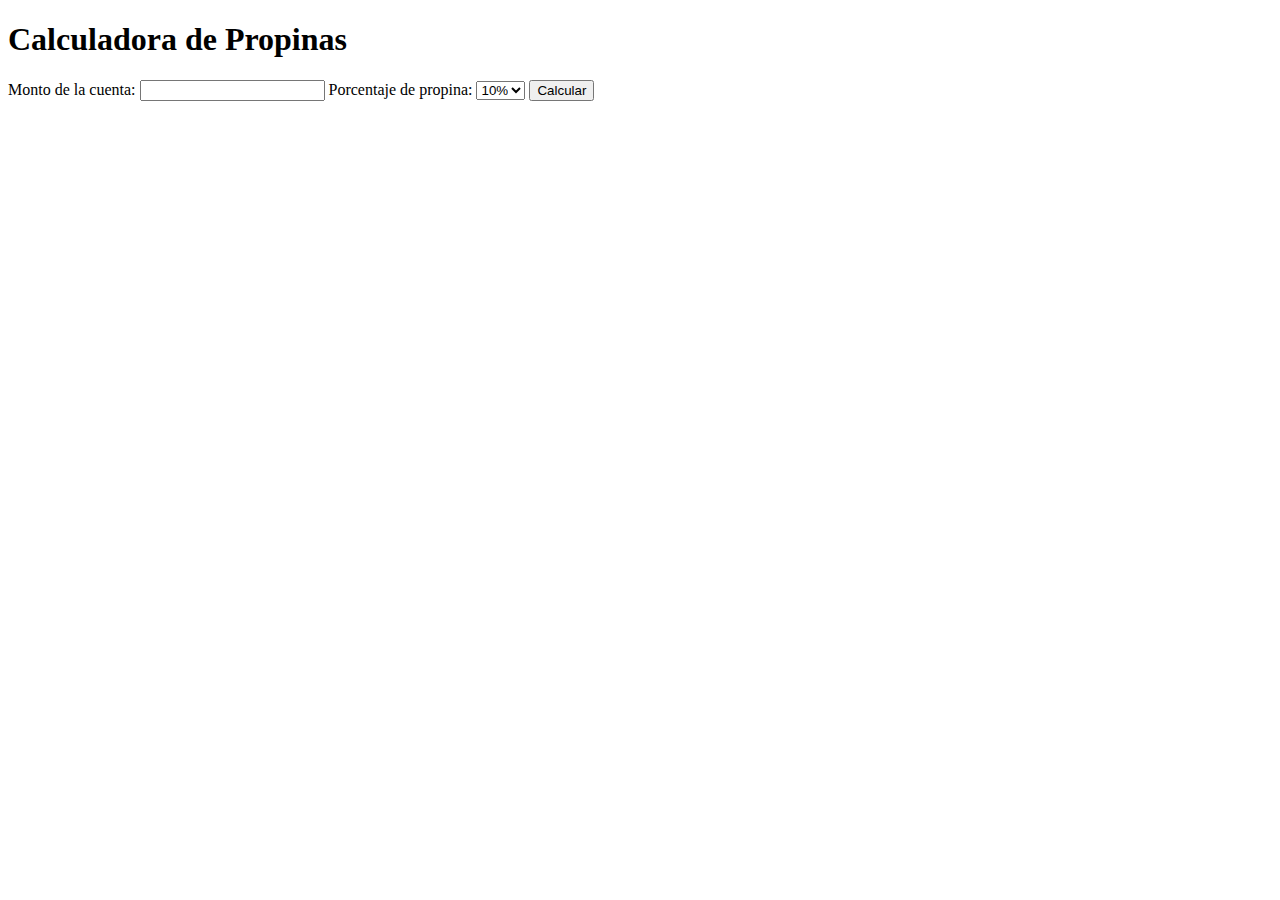
<file: index.html>
<!DOCTYPE html>
<html>
<head>
  <title>Calculadora de Propinas</title>
  <link rel="stylesheet" type="text/css" href="styles.css">
</head>
<body>
  <h1>Calculadora de Propinas</h1>
  
  <form id="calculator-form">
    <label for="bill">Monto de la cuenta:</label>
    <input type="number" id="bill" required>
    
    <label for="tip">Porcentaje de propina:</label>
    <select id="tip">
      <option value="0.1">10%</option>
      <option value="0.15">15%</option>
      <option value="0.2">20%</option>
      <option value="0.25">25%</option>
    </select>
    
    <button type="submit">Calcular</button>
  </form>

  <div id="result" class="hidden">
    <p>Monto de la cuenta: <span id="bill-amount"></span></p>
    <p>Porcentaje de propina: <span id="tip-percentage"></span></p>
    <p>Propina: <span id="tip-amount"></span></p>
    <p>Total a pagar: <span id="total-amount"></span></p>
  </div>

  <script src="script.js"></script>
</body>
</html>
</file>
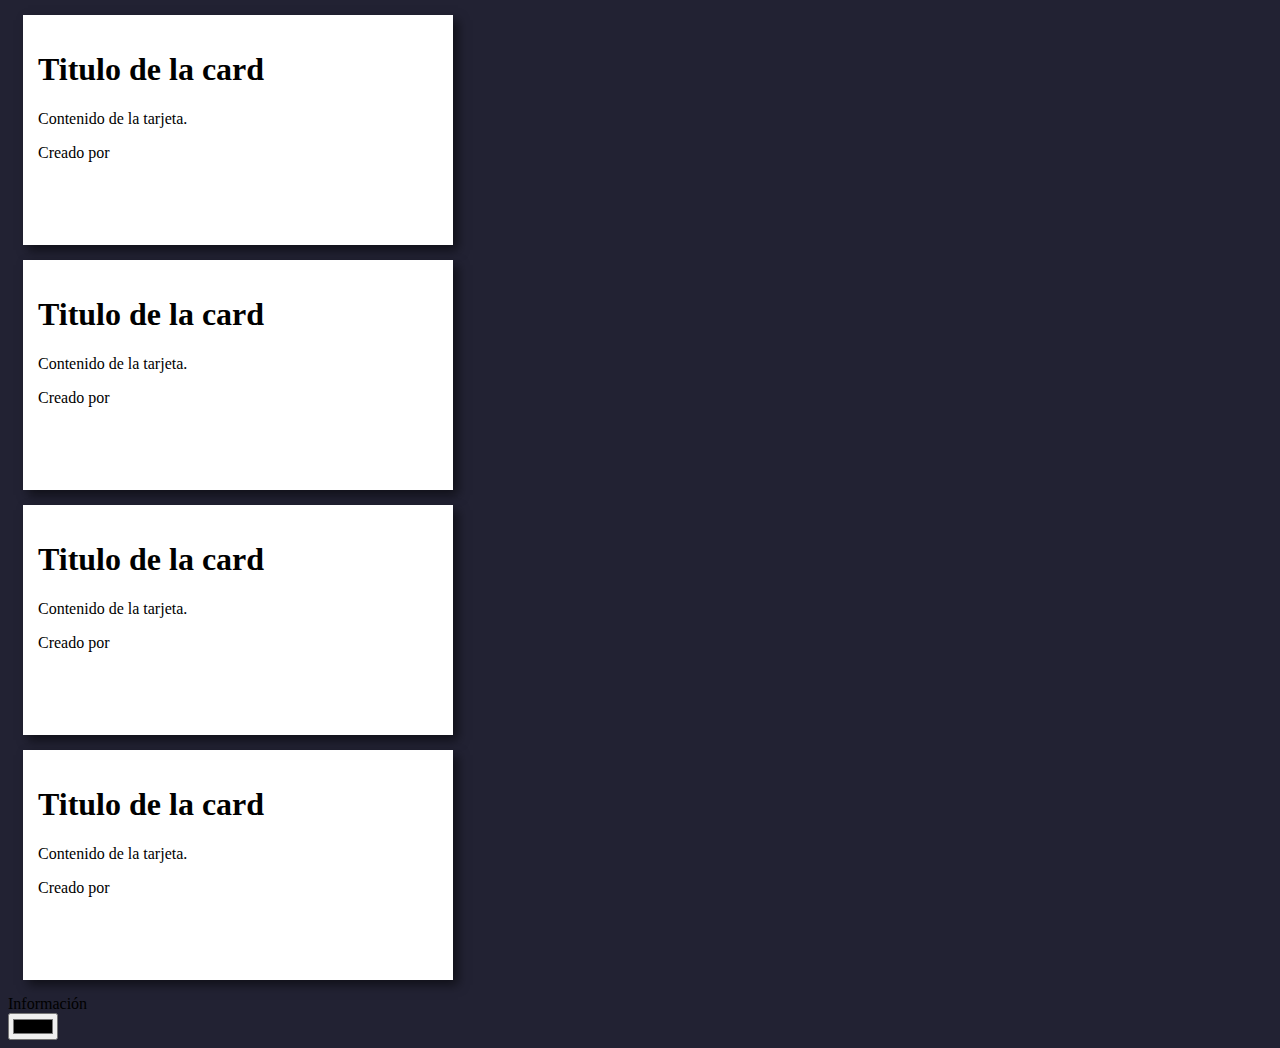
<file: cxv/index.html>
<!DOCTYPE html>
<html lang="en">
<head>
    <meta charset="UTF-8">
    <meta http-equiv="X-UA-Compatible" content="IE=edge">
    <meta name="viewport" content="width=device-width, initial-scale=1.0">
    <title>Document</title>
    <link rel="stylesheet" href="index.css">
    <script type="module" src="index.js"></script>
</head>
<body>
    <div class="container">
        <div id="card-1" class="card">
            <header>
                <h1>Titulo de la card</h1>
            </header>
            <p>Contenido de la tarjeta.</p>
            <footer>
                Creado por
            </footer>
        </div>

        <div id="card-2" class="card">
            <header>
                <h1>Titulo de la card</h1>
            </header>
            <p>Contenido de la tarjeta.</p>
            <footer>
                Creado por
            </footer>
        </div>

        <div id="card-3" class="card">
            <header>
                <h1>Titulo de la card</h1>
            </header>
            <p>Contenido de la tarjeta.</p>
            <footer>
                Creado por
            </footer>
        </div>

        <div id="card-4" class="card">
            <header>
                <h1>Titulo de la card</h1>
            </header>
            <p>Contenido de la tarjeta.</p>
            <footer>
                Creado por
            </footer>
        </div>
        <div class="info">Información</div>

        <input type="color" name="color">
    </div>
</body>
</html>
</file>
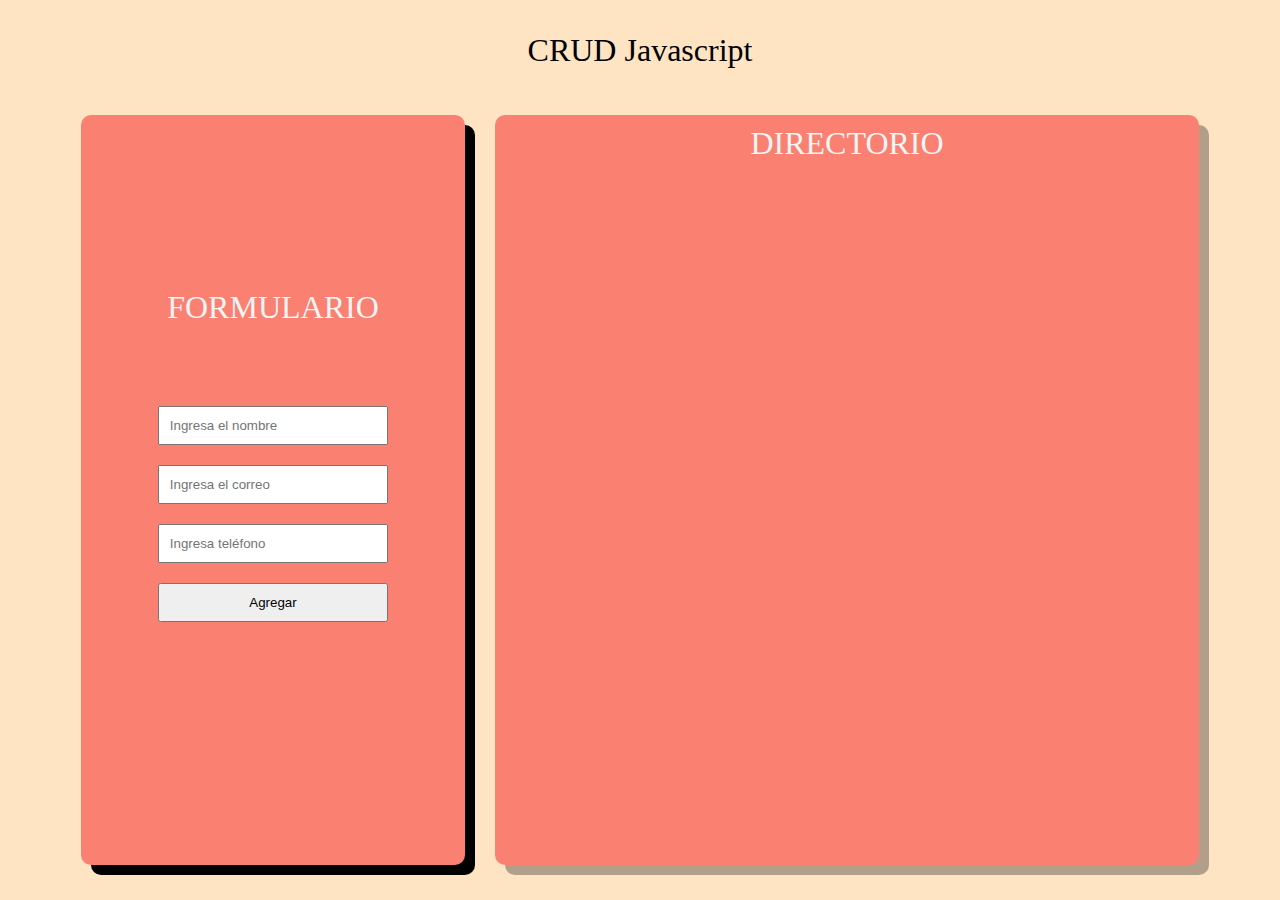
<file: Directorio/index.html>
<!DOCTYPE html>
<html lang="en">
<head>
    <meta charset="UTF-8">
    <meta http-equiv="X-UA-Compatible" content="IE=edge">
    <meta name="viewport" content="width=device-width, initial-scale=1.0">
    <title>CRUD</title>
    <link rel="stylesheet" href="./estilos.css">
</head>
<body>
    <div class="div-titulo">
        <h1>CRUD Javascript</h1>
    </div>

    <div class="contenedor">
        <div class="div-formulario">
            <h2>FORMULARIO</h2>

            <form action="#" id="formulario">
                <input type="text" id="nombre" placeholder="Ingresa el nombre">
                <input type="text" id="correo" placeholder="Ingresa el correo">
                <input type="text" id="telefono" placeholder="Ingresa teléfono">
                <button type="submit" id="ntnAgregar">Agregar</button>
            </form>
        </div>

        <div class="div-listado">
            <h2>DIRECTORIO</h2>
            <div class="div-personas">

            </div>
        </div>
    </div>

    <script src="./directorio.js"></script>
</body>
</html>
</file>
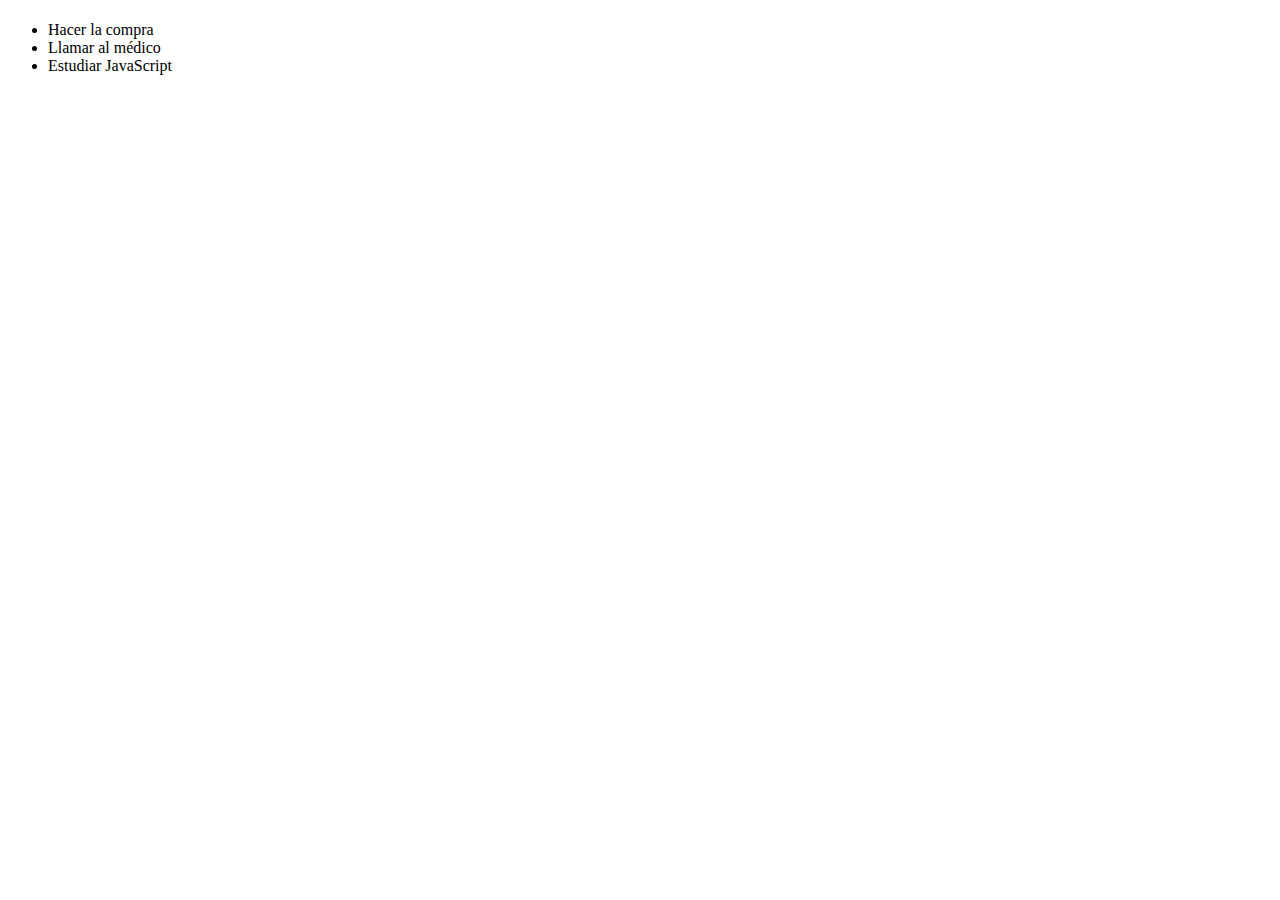
<file: Objetos 3/index.html>
<!DOCTYPE html>
<html>
<head>
  <title>Ejemplo de uso de objetos en JavaScript</title>
  <style>
    .active {
      color: red;
      font-weight: bold;
    }
  </style>
</head>
<body>
  <h1 id="titulo"></h1>
  <ul id="lista"></ul>

  <script src="tu-archivo.js"></script>
</body>
</html>
</file>
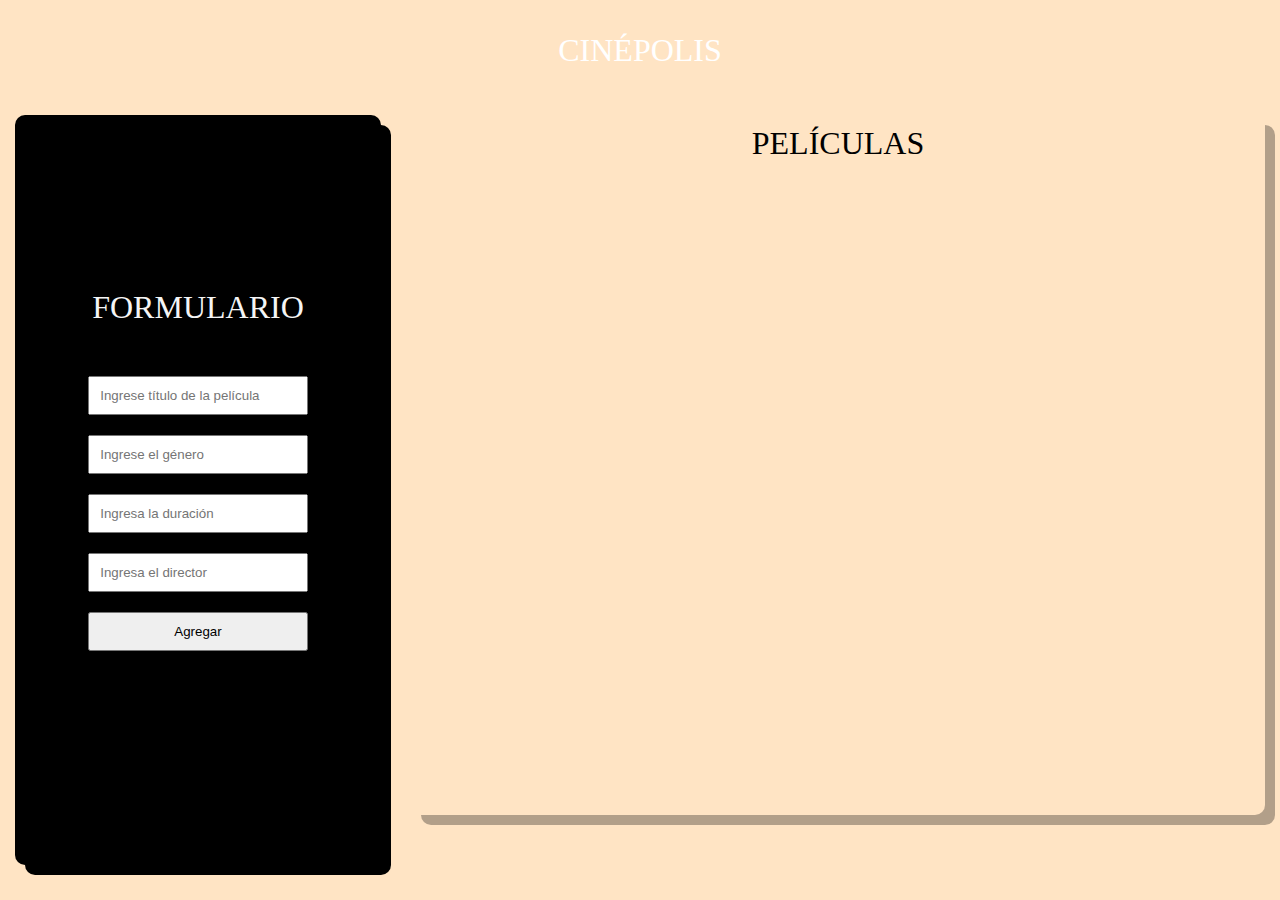
<file: Peliculas/index.html>
<!DOCTYPE html>
<html lang="en">
<head>
    <meta charset="UTF-8">
    <meta http-equiv="X-UA-Compatible" content="IE=edge">
    <meta name="viewport" content="width=device-width, initial-scale=1.0">
    <title>CINÉPOLIS</title>
    <link rel="stylesheet" href="./estilos.css">
</head>
<body>
    <div class="div-titulo">
        <h1>CINÉPOLIS</h1>
    </div>

    <div class="contenedor">
        <div class="div-formulario">
            <h2>FORMULARIO</h2>

            <form action="#" id="formulario">
                <input type="text" id="titulo" placeholder="Ingrese título de la película">
                <input type="text" id="genero" placeholder="Ingrese el género">
                <input type="text" id="duracion" placeholder="Ingresa la duración">
                <input type="text" id="director" placeholder="Ingresa el director">
                <button type="submit" id="ntnAgregar">Agregar</button>
            </form>
        </div>

        <div class="div-listado">
            <h2>PELÍCULAS</h2>
            <div class="div-peliculas">

            </div>
        </div>
    </div>

    <script src="./app.js"></script>
</body>
</html>
</file>
<file: styles.css>
.hidden {
    display: none;
  }
</file>
<file: cxv/index.css>
body{
    background: #223;
}

.card{
    background: #fff;
    width: 400px;
    height: 200px;
    box-shadow: 5px 5px 10px #0008;
    padding: 15px;
    margin: 15px;
}
</file>
<file: Directorio/estilos.css>
*{
    margin: 0;
    padding: 0;
    box-sizing: border-box;
}

body{
    background-color: bisque;

}

.div-titulo{
    width: 100%;
    height: 100px;
    display: flex;
    justify-content: center;
    align-items: center;
}

.div-titulo h1{
    font-weight: 300;

}

.contenedor {
    width: 100%;
    height: calc(100vh - 100px);
    display: flex;
    justify-content: center;
}

.contenedor .div-formulario{
    width: 30%;
    height: calc(100% - 50px);
    margin: 15px 15px;
    background-color: salmon;
    display: flex;
    flex-direction: column;
    justify-content: center;
    align-items: center;
    border-radius: 10px;
    box-shadow: 10px 10px black;
}

.contenedor .div-formulario h2{
    margin-top: 10px;
    font-weight: 300;
    font-size: 2em;
    color: whitesmoke;

}

.contenedor .div-formulario form {
    width: 100%;
    height: 50%;
    display: flex;
    flex-direction: column;
    justify-content: center;
    align-items: center;
}

.contenedor .div-formulario form input,
.contenedor .div-formulario form button {
    width: 60%;
    padding: 10px 10px;
    margin: 10px 10px;
}

.contenedor .div-listado {
    width: 55%;
    height: calc(100% - 50px);
    margin: 15px 15px;
    background-color: salmon;
    display: flex;
    flex-direction: column;
    align-items: center;
    border-radius: 10px;
    box-shadow: 10px 10px rgba(0, 0, 0, 0.3);
}

.contenedor .div-listado h2 {
    margin-top: 10px;
    font-weight: 300;
    font-size: 2em;
    color: whitesmoke;
}

.contenedor .div-listado .div-personas{
    width: 100%;
    height: 100%;
    display: flex;
    flex-direction: column;
    align-items: center;
    margin: 15px;
    padding: 0 30px;
}

.contenedor .div-listado .div-personas p {
    margin: 10px 0;
    font-size: 1em;
    color: #ddd;
}

hr {
    width: 100%;
    height: 1px;
}

.btn {
    padding: 5px 10px;
    border: none;
    margin: 0 5px;
    color: white;
    border-radius: 50px;

}

.btn-editar {
    background-color: green;
}

.btn-eliminar {
    background-color: red;
}
</file>
<file: Peliculas/estilos.css>
*{
    margin: 0;
    padding: 0;
    box-sizing: border-box;
}

body{
    background-color: bisque;
    background-image: url(https://eloutput.com/wp-content/uploads/2022/06/sala-cine.jpg);
    background-size: cover;
}

.div-titulo{
    width: 100%;
    height: 100px;
    display: flex;
    justify-content: center;
    align-items: center;
}

.div-titulo h1{
    font-weight: 300;
    color: white;

}

.contenedor {
    width: 100%;
    height: calc(100vh - 100px);
    display: flex;
    justify-content: center;
}

.contenedor .div-formulario{
    width: 30%;
    height: calc(100% - 50px);
    margin: 15px 15px;
    background-color: black;
    display: flex;
    flex-direction: column;
    justify-content: center;
    align-items: center;
    border-radius: 10px;
    box-shadow: 10px 10px black;
}

.contenedor .div-formulario h2{
    margin-top: 10px;
    font-weight: 300;
    font-size: 2em;
    color: whitesmoke;

}

.contenedor .div-formulario form {
    width: 100%;
    height: 50%;
    display: flex;
    flex-direction: column;
    justify-content: center;
    align-items: center;
}

.contenedor .div-formulario form input,
.contenedor .div-formulario form button {
    width: 60%;
    padding: 10px 10px;
    margin: 10px 10px;
}

.contenedor .div-listado {
    width: 70%;
    height: calc(100% - 100px);
    margin: 15px 15px;
    background-image: url('https://caracol.com.co/resizer/7O7Xr90AnwdIxe-jCzU7oKvoe5c=/650x488/filters:format(jpg):quality(70)/cloudfront-us-east-1.images.arcpublishing.com/prisaradioco/4BKMUGUF5JBZXH4K6B3RKGT34Y.jpg');
    background-size: cover;
    display: flex;
    flex-direction: column;
    align-items: center;
    border-radius: 10px;
    box-shadow: 10px 10px rgba(0, 0, 0, 0.3);
}

.contenedor .div-listado h2 {
    margin-top: 10px;
    font-weight: 300;
    font-size: 2em;
    color: black;
}

.contenedor .div-listado .div-peliculas{
    width: 100%;
    height: 100%;
    display: flex;
    flex-direction: column;
    align-items: center;
    margin: 15px;
    padding: 0 30px;
}

.contenedor .div-listado .div-peliculas p {
    margin: 10px 0;
    font-size: 1em;
    color: black;
}

hr {
    width: 100%;
    height: 1px;
}

.btn {
    padding: 5px 10px;
    border: none;
    margin: 0 5px;
    color: white;
    border-radius: 50px;

}

.btn-editar {
    background-color: green;
}

.btn-eliminar {
    background-color: red;
}
</file>
